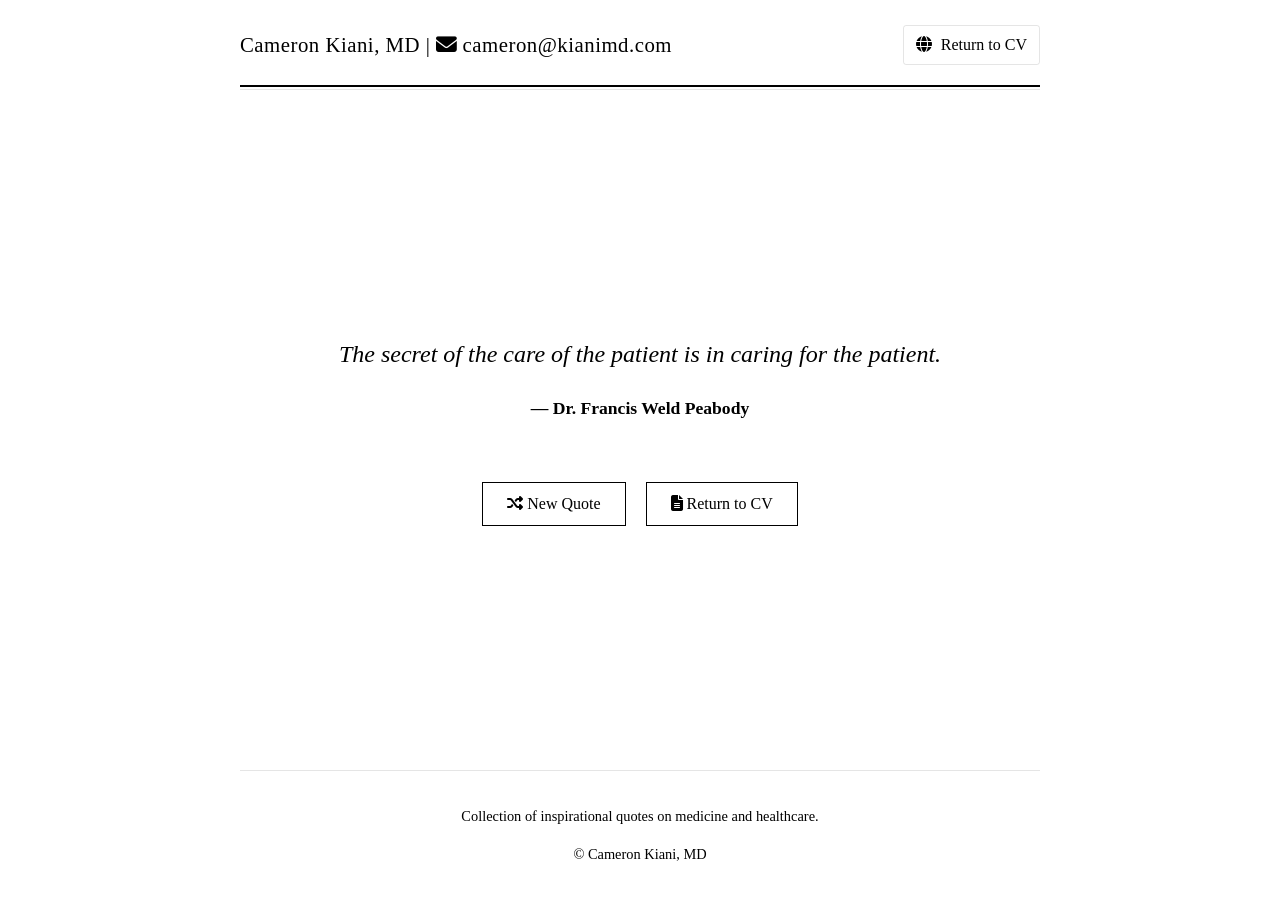
<file: quotes.html>
<!DOCTYPE html>
<html lang="en">
<head>
    <meta charset="UTF-8">
    <meta name="viewport" content="width=device-width, initial-scale=1.0, maximum-scale=1.0, user-scalable=no">
    <title>Medical Quotes - Cameron Kiani, MD</title>
    <!-- Font Awesome for icons -->
    <link rel="stylesheet" href="https://cdnjs.cloudflare.com/ajax/libs/font-awesome/6.4.2/css/all.min.css">
    <style>
        body {
            font-family: "Times New Roman", Times, serif;
            line-height: 1.6;
            margin: 0;
            padding: 0;
            color: #000;
            background-color: #fff;
            scroll-behavior: smooth;
            position: relative;
        }

        .container {
            max-width: 800px;
            margin: 0 auto;
            padding: 0 20px;
            min-height: 100vh;
            display: flex;
            flex-direction: column;
        }

        /* Header styles */
        .header {
            display: flex;
            justify-content: space-between;
            align-items: center;
            padding: 25px 0 20px;
            border-bottom: 2px solid #000;
            flex-wrap: wrap;
            position: relative;
            margin-bottom: 5px;
        }

        .header:after {
            content: '';
            position: absolute;
            bottom: -5px;
            left: 0;
            width: 100%;
            height: 1px;
            background-color: rgba(0, 0, 0, 0.1);
        }

        .header-left {
            font-size: 1.3rem;
            font-weight: 500;
            letter-spacing: 0.5px;
            transition: transform 0.3s ease;
        }

        .header-left:hover {
            transform: translateY(-2px);
        }

        .header-right {
            position: relative;
            padding: 6px 12px;
            border: 1px solid rgba(0, 0, 0, 0.1);
            border-radius: 3px;
            transition: all 0.3s ease;
        }

        .header-right:hover {
            background-color: rgba(0, 0, 0, 0.02);
            border-color: rgba(0, 0, 0, 0.2);
            transform: translateY(-2px);
            box-shadow: 0 2px 5px rgba(0, 0, 0, 0.05);
        }

        .header a {
            position: relative;
            text-decoration: none;
            transition: all 0.3s ease;
            color: #000;
        }

        .header a:after {
            content: '';
            position: absolute;
            width: 0;
            height: 1px;
            bottom: -1px;
            left: 0;
            background-color: #000;
            transition: width 0.3s ease;
        }

        .header a:hover:after {
            width: 100%;
        }

        .header-icon {
            margin-right: 5px;
            transition: transform 0.3s ease;
        }

        .header a:hover .header-icon {
            transform: translateY(-2px);
        }

        /* Quote display */
        .quote-container {
            flex: 1;
            display: flex;
            flex-direction: column;
            justify-content: center;
            align-items: center;
            text-align: center;
            padding: 40px 20px;
            max-width: 800px;
            margin: 0 auto;
        }

        .quote {
            font-size: 1.5rem;
            font-style: italic;
            line-height: 1.6;
            margin-bottom: 20px;
            opacity: 0;
            transform: translateY(20px);
            transition: opacity 1s ease, transform 1s ease;
        }

        .author {
            font-size: 1.1rem;
            font-weight: bold;
            opacity: 0;
            transform: translateY(20px);
            transition: opacity 1s ease, transform 1s ease;
            transition-delay: 0.3s;
        }

        .quote.visible, .author.visible {
            opacity: 1;
            transform: translateY(0);
        }

        .quote-actions {
            margin-top: 60px;
            display: flex;
            gap: 20px;
        }

        .quote-button {
            padding: 12px 24px;
            background-color: #fff;
            border: 1px solid #000;
            cursor: pointer;
            font-size: 1rem;
            font-family: "Times New Roman", Times, serif;
            transition: all 0.3s ease;
            position: relative;
            overflow: hidden;
        }

        .quote-button:hover {
            background-color: #f0f0f0;
            transform: translateY(-2px);
            box-shadow: 0 2px 5px rgba(0, 0, 0, 0.1);
        }
        
        .quote-button:active {
            transform: translateY(0);
        }
        
        .quote-button::after {
            content: '';
            position: absolute;
            width: 100%;
            height: 100%;
            top: 0;
            left: -100%;
            background: linear-gradient(90deg, transparent, rgba(255,255,255,0.2), transparent);
            transition: 0.5s;
        }
        
        .quote-button:hover::after {
            left: 100%;
        }

        /* Footer */
        .footer {
            margin-top: auto;
            padding: 20px 0;
            text-align: center;
            border-top: 1px solid rgba(0, 0, 0, 0.1);
            font-size: 0.9rem;
        }

        .footer a {
            color: #000;
            text-decoration: none;
        }

        .footer a:hover {
            text-decoration: underline;
        }

        /* Mobile styles */
        @media (max-width: 767px) {
            .quote {
                font-size: 1.2rem;
            }

            .author {
                font-size: 1rem;
            }

            .quote-actions {
                flex-direction: column;
                gap: 10px;
            }

            .header {
                flex-direction: column;
                align-items: flex-start;
                gap: 10px;
            }

            .header-right {
                align-self: flex-start;
            }
        }
    </style>
</head>
<body>
    <div class="container">
        <div class="header">
            <div class="header-left">
                <span class="name">Cameron Kiani, MD</span> | <a href="mailto:cameron@kianimd.com"><i class="fas fa-envelope header-icon"></i>cameron@kianimd.com</a>
            </div>
            <div class="header-right">
                <i class="fas fa-globe header-icon"></i> <a href="index.html">Return to CV</a>
            </div>
        </div>

        <div class="quote-container">
            <div class="quote" id="quoteText"></div>
            <div class="author" id="quoteAuthor"></div>

            <div class="quote-actions">
                <button class="quote-button" onclick="showRandomQuote()">
                    <i class="fas fa-random"></i> New Quote
                </button>
                <button class="quote-button" onclick="window.location.href='index.html'">
                    <i class="fas fa-file-alt"></i> Return to CV
                </button>
            </div>
        </div>

        <div class="footer">
            <p>Collection of inspirational quotes on medicine and healthcare.</p>
            <p>© <a href="https://OCCMED.AI">Cameron Kiani, MD</a></p>
        </div>
    </div>

    <script>
        // Quote database
        const quotes = [
            {
                text: "One of the essential qualities of the clinician is interest in humanity, for the secret of the care of the patient is in caring for the patient.",
                author: "Dr. Francis Weld Peabody"
            },
            {
                text: "The secret of the care of the patient is in caring for the patient.",
                author: "Dr. Francis Weld Peabody"
            },
            {
                text: "People do not care how much you know until they know how much you care.",
                author: "John C. Maxwell"
            },
            {
                text: "It is far more important to know what person the disease has than what disease the person has.",
                author: "Hippocrates"
            },
            {
                text: "Listen to your patient; he is telling you the diagnosis.",
                author: "William Osler"
            },
            {
                text: "The practice of medicine is an art, not a trade; a calling, not a business; a calling in which your heart will be exercised equally with your head.",
                author: "William Osler"
            },
            {
                text: "Wherever the art of medicine is loved, there is also a love of humanity.",
                author: "Hippocrates"
            },
            {
                text: "To cure sometimes, to relieve often, to comfort always.",
                author: "Unknown"
            },
            {
                text: "Healing is a matter of time, but it is sometimes also a matter of opportunity.",
                author: "Hippocrates"
            },
            {
                text: "The physician has an art, a science, and a business.",
                author: "William Osler"
            },
            {
                text: "Statistics are human beings with the tears wiped off.",
                author: "Paul Brodeur"
            },
            {
                text: "The doctor of the future will give no medicine, but will interest his patients in the care of the human frame, in diet and in the cause and prevention of disease.",
                author: "Thomas Edison"
            },
            {
                text: "I chose medicine, not because I was scientifically-minded, for I was deeply ignorant of science. I chose it because as a doctor I could go anywhere I pleased — to far-off lands or to city slums — and be quite sure I could be of use anywhere.",
                author: "Alice Hamilton"
            },
            {
                text: "Life in a settlement does several things to you. Among others, it teaches you that education and culture have little to do with real wisdom, the wisdom that comes from life experiences.",
                author: "Alice Hamilton"
            }
        ];

        // Track used quotes to prevent immediate repeats
        let recentlyUsedQuotes = [];
        const maxRecentQuotes = Math.min(5, Math.floor(quotes.length / 2));

        // Show a random quote with animation
        function showRandomQuote() {
            // Hide current quote
            document.getElementById('quoteText').classList.remove('visible');
            document.getElementById('quoteAuthor').classList.remove('visible');
            
            setTimeout(() => {
                // Get available quotes (not recently used)
                let availableQuotes = quotes.filter(quote => 
                    !recentlyUsedQuotes.some(recentQuote => 
                        recentQuote.text === quote.text && recentQuote.author === quote.author
                    )
                );
                
                // If we've used all quotes, reset the tracker
                if (availableQuotes.length === 0) {
                    recentlyUsedQuotes = [];
                    availableQuotes = quotes;
                }
                
                // Select a random quote
                const randomIndex = Math.floor(Math.random() * availableQuotes.length);
                const selectedQuote = availableQuotes[randomIndex];
                
                // Track this quote to prevent repeats
                recentlyUsedQuotes.push(selectedQuote);
                if (recentlyUsedQuotes.length > maxRecentQuotes) {
                    recentlyUsedQuotes.shift(); // Remove oldest quote
                }
                
                // Update the quote display
                document.getElementById('quoteText').textContent = selectedQuote.text;
                document.getElementById('quoteAuthor').textContent = "— " + selectedQuote.author;
                
                // Show with animation
                setTimeout(() => {
                    document.getElementById('quoteText').classList.add('visible');
                    document.getElementById('quoteAuthor').classList.add('visible');
                }, 100);
            }, 500); // Wait for fade out before changing quote
        }

        // Initialize with a random quote when page loads
        document.addEventListener('DOMContentLoaded', () => {
            showRandomQuote();
            
            // Add keyboard navigation - space bar or right arrow for new quote
            document.addEventListener('keydown', (e) => {
                if (e.code === 'Space' || e.code === 'ArrowRight') {
                    showRandomQuote();
                    e.preventDefault(); // Prevent page scroll
                } else if (e.code === 'Escape') {
                    window.location.href = 'index.html'; // Return to CV
                }
            });
        });
    </script>
</body>
</html>
</file>
